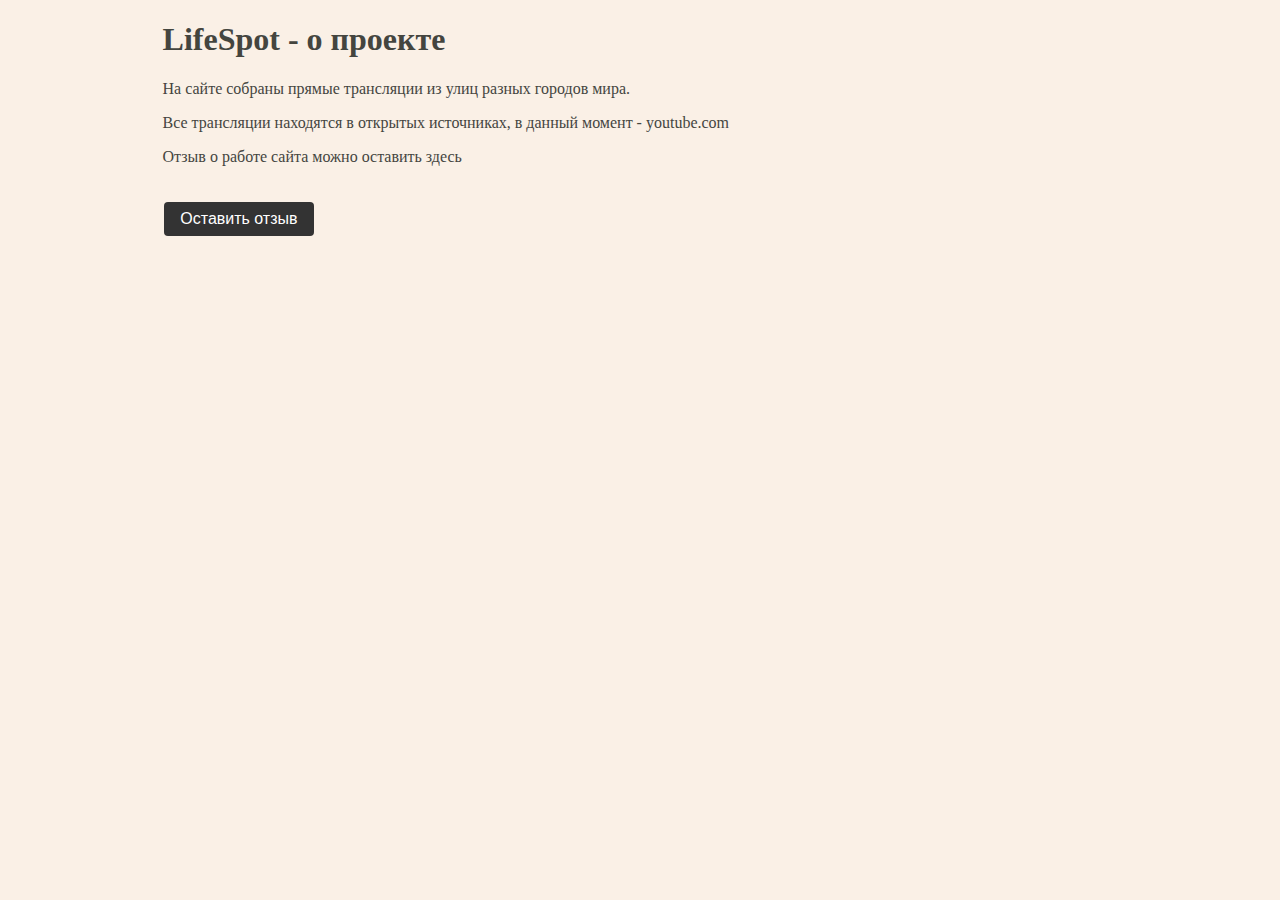
<file: LifeSpot/Views/about.html>
<!DOCTYPE html>
<html lang="en">
 
<head>
   <meta charset="UTF-8">
   <title>LifeSpot</title>
   <link href="../Static/CSS/index.css" rel="stylesheet" type="text/css">
   <script type="text/javascript" src="../Static/JS/about.js"></script>
   <script type="text/javascript" src="../Static/JS/slider.js"></script>
</head>
 
<body>
    <header id="header-index">
       <h1>LifeSpot - о проекте</h1>
       <p>На сайте собраны прямые трансляции из улиц разных городов мира.</p>
       <p>Все трансляции находятся в открытых источниках, в данный момент - youtube.com</p>
       <!--SLIDER-->
       <p>Отзыв о работе сайта можно оставить здесь</p>
    </header>
    
    <!--SIDEBAR-->
    
    <div class="reviews">
       <div class="review-button">
           <button onclick="addComment()">Оставить отзыв</button>
       </div>
    </div>
    
    <div class="review-text-container">
        <!-- Сюда будут добавляться отзывы через JS -->
    </div>
    
    <!--FOOTER-->
</body>
</html>
</file>
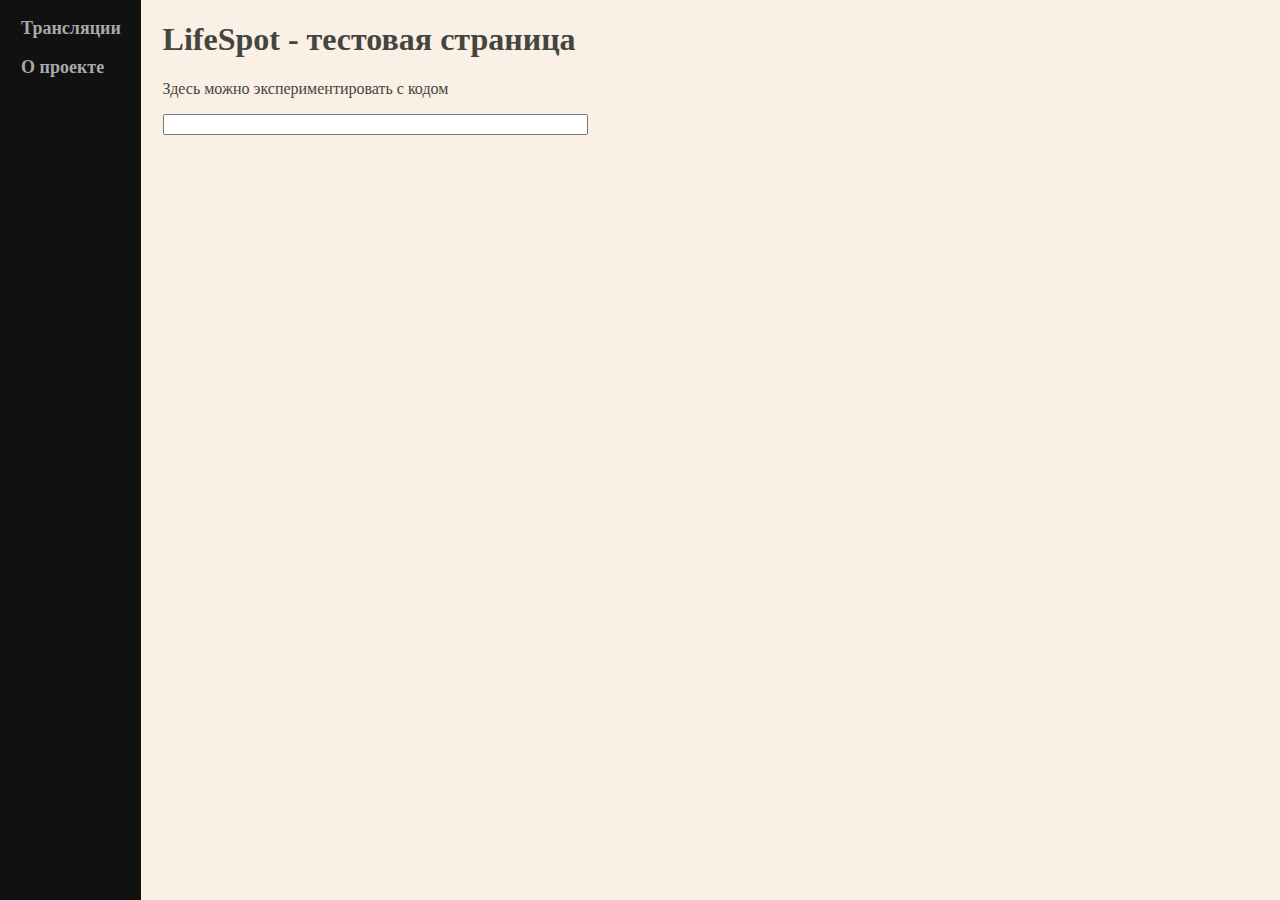
<file: LifeSpot/Views/testing.html>
<!DOCTYPE html>
<html lang="en">
 
   <head>
       <meta charset="UTF-8">
       <title>LifeSpot</title>
       <link href="../Static/CSS/index.css" rel="stylesheet" type="text/css">
       <script> 
        // для получения пользовательского ввода самое простое - воспользоваться конструкцией prompt()
         let userName = prompt("Пожалуйста, введите ваше имя");
         alert(`Приветствуем, ${userName}. В вашем имени ${userName.length} символов`)
      </script>
   </head>
  
   <header id="header-index">
       <h1>LifeSpot - тестовая страница</h1>
       <p>Здесь можно экспериментировать с кодом</p>
       <input type="text" oninput="
        /* Обработчик ввода текста */
           " size=50%>
   </header>
  
   <aside id="sidebar">
       <div class="navbar">
           <a href="/"><p>Трансляции</p></a>
           <a href="/"><p>О проекте</p></a>
       </div>
   </aside>
  
   <!--SIDEBAR-->
   <body></body>
   <!--FOOTER-->
 
</html>
</file>
<file: LifeSpot/Static/CSS/index.css>
/* Простые селекторы*/
body, html {
    height: 100%;
    margin: 0;
}

/* Стили для всего документа */
body {
    display: flex;
    flex-direction: column;
    min-height: 100vh; /* Минимальная высота на весь экран */
    padding-left: 10%;
    background-color: linen;
}

/* Стили для заголовка */
header {
    color: black;
    padding-left: 3%;
}
/* Стили для заголовка */
#header-index{
    color: #44453f;
 }
 /* Стили футера */
footer {
    margin-top: auto; /* Отталкивает футер вниз */
    text-align: left; /* Выравнивание по левому краю вместо центра */
    padding: 10px 0 10px 3%; /* Верх, право, низ, лево - добавляем отступ слева */
    font-size: medium;
    color: dimgrey;
}
/* Стили для боковой панели */
aside {
    position: fixed;
    font-size: large;
    font-weight: bold;
    height:100%; 
    width:11%;
    z-index:1;
    top:0; 
    left:0;
    background-color:#111;
    overflow-x:hidden;
}
/* Стили для контейнера видео */
.video-container {
    flex: 1;
    display: flex;
    align-items: flex-start;
    padding-left: 0.5%;
}
/* Стили для контейнера видео */
.video-container figure {
    text-align: left;
}
/* Стили для iframe */
.video-container iframe {
    width: 400px;
    height: 300px;
}
/* Стили для figcaption */
.video-container figcaption {
    margin-top: 5px;
    font-size: 30px;
    color: #333;
    font-weight: bold;
    text-align: left;
}
/* Стили для кнопки */
.video-container button {
    margin-top: 10px; /* Добавляем отступ сверху */
    padding: 8px 16px;
    font-size: 16px;
    border: none;
    background-color: #333;
    color: white;
    cursor: pointer;
    border-radius: 4px;
    transition: background-color 0.3s ease;
}
/* Стили для кнопки при наведении мышью */
.video-container button:hover {
    background-color: #fa0707;
}
/* Стили для панели навигации */
.navbar {
    color: darkgray;
    padding-left: 15%;
}
 /* Стили панели навигации */
 .navbar p{
    color: darkgray;
 }
 /* Стили панели навигации при наведении мышью */
 .navbar p:hover{
    color: aliceblue;
 }
/* Стили ссылок в панели навигации */
.navbar a {
    display: block;
    color: darkgray;
    text-decoration: none;
    text-align: left;
    margin: 0;
}
/* Стили ссылок в панели навигации при наведении мышью */
.navbar a:hover {
    color: aliceblue;
}
/* Стили для всех элементов */
header,body,footer,.video-container{
    background-color: linen;
 }
/* Стили для поля поиска */
#search {
    width: 23.2%;
    padding: 10px;
    margin-top: 10px;
    font-size: 16px;
    border: 2px solid #ccc;
    border-radius: 4px;
    transition: border-color 0.3s ease; /* Плавный переход для эффекта */
}
/* Стили для поля поиска при фокусе */
#search:focus {
    border-color: #44453f; /* Цвет рамки при фокусе */
    outline: none; /* Убираем стандартное выделение */
}

.review-container,.review-button{
    display: block; /* Чтобы элементы шли друг под другом */
    width: 100%; /* Растягиваем на всю ширину */
    padding-left: 0%; /* Убираем padding, чтобы не было смещения внутри */
    box-sizing: border-box;
    margin-left: 3.5%; /* Убираем отступ слева полностью */
    padding-right: 10%; /* Добавляем отступ справа, чтобы соответствовать ширине контейнера изображений */
 }
  
 .review-text {
    display: block;
    margin-left: 0;
    padding: 10px; /* Добавляем padding со всех сторон */
    border-radius: 5px;
    background-color: rgba(255, 255, 255, 0.5); /* Легкий фон для отзывов */
    margin-bottom: 10px; /* Отступ между отзывами */
    width: 100%; /* Растягиваем на всю ширину */
    box-sizing: border-box;
    margin-left: 3.5%; /* Увеличиваем отступ слева, чтобы соответствовать кнопке */
 }
 
 /* Стили для контейнера отзывов */
 .reviews {
    display: flex;
    flex-direction: column; /* Элементы идут в столбик */
    align-items: flex-start; /* Выравнивание по левому краю */
    margin-left: 0; /* Убираем отступ слева полностью */
    width: 100%; /* Растягиваем на всю ширину */
    margin-top: 20px; /* Добавляем отступ сверху для отделения от других элементов */
    box-sizing: border-box;
    padding-right: 10%; /* Добавляем отступ справа, чтобы соответствовать ширине контейнера изображений */
 }

 /* Стили для кнопки отзыва */
 .review-button button {
    padding: 8px 16px;
    font-size: 16px;
    border: none;
    background-color: #333;
    color: white;
    cursor: pointer;
    border-radius: 4px;
    transition: background-color 0.3s ease;
 }

 /* Стили для кнопки отзыва при наведении */
 .review-button button:hover {
    background-color: #fa0707;
 }

.review-text-container {
    display: flex;
    flex-direction: column; /* Элементы идут в столбик */
    width: 100%; /* Растягиваем на всю ширину */
    margin-top: 10px;
    box-sizing: border-box;
    align-items: flex-start; /* Выравнивание по левому краю */
    margin-left: 0; /* Убираем отступ слева полностью */
    padding-right: 10%; /* Добавляем отступ справа, чтобы соответствовать ширине контейнера изображений */
}

/* Стили для текста отзыва */
.review-text {
    display: block;
    padding: 10px;
    border-radius: 5px;
    background-color: rgba(255, 255, 255, 0.5);
    margin-bottom: 10px;
    width: 100%; /* Растягиваем на всю ширину */
    box-sizing: border-box;
}

/* Стили для слайдера */
.slider-container {
    margin: 20px 0;
    padding: 15px;
    background-color: rgba(255, 255, 255, 0.5);
    border-radius: 8px;
    box-shadow: 0 4px 8px rgba(0, 0, 0, 0.1);
    border: 3px solid #fa0707; /* Добавляем красную обводку */
}

.slider-container h2 {
    text-align: center;
    margin-bottom: 20px;
    color: #333;
    font-size: 24px;
    text-transform: uppercase;
    letter-spacing: 1px;
}

/* Обертка слайдера для стрелок */
.slider-wrapper {
    display: flex;
    align-items: center;
    justify-content: center;
    position: relative;
}

/* Стрелки навигации */
.slider-arrow {
    background-color: rgba(0, 0, 0, 0.5);
    color: white;
    border: none;
    border-radius: 50%;
    width: 40px;
    height: 40px;
    font-size: 20px;
    cursor: pointer;
    z-index: 10;
    transition: background-color 0.3s ease;
    display: flex;
    align-items: center;
    justify-content: center;
}

.slider-arrow:hover {
    background-color: rgba(0, 0, 0, 0.8);
}

.prev-arrow {
    margin-right: 10px;
}

.next-arrow {
    margin-left: 10px;
}

.slider-images {
    display: flex;
    position: relative;
    width: 700px; /* Увеличиваем ширину в два раза */
    height: 580px; /* Увеличиваем высоту также пропорционально */
    overflow: hidden;
}

.slider-image {
    position: absolute;
    top: 0;
    left: 0;
    text-align: center;
    width: 100%;
    background-color: white;
    padding: 15px;
    border-radius: 6px;
    box-shadow: 0 4px 10px rgba(0, 0, 0, 0.15);
    transition: transform 0.5s ease, opacity 0.5s ease;
    opacity: 0;
    transform: translateX(100%);
    box-sizing: border-box;
}

.slider-image.active {
    opacity: 1;
    transform: translateX(0);
    z-index: 1;
}

.slider-image img {
    width: 640px; /* Увеличиваем ширину изображения в два раза */
    height: 480px; /* Увеличиваем высоту изображения в два раза */
    object-fit: cover;
    border-radius: 4px;
    box-shadow: 0 2px 4px rgba(0, 0, 0, 0.1);
}

.slider-image p {
    margin-top: 8px;
    font-weight: bold;
    color: white;
    background-color: #fa0707;
    padding: 8px 12px;
    border-radius: 4px;
    display: inline-block;
    cursor: pointer;
    transition: background-color 0.3s ease;
}

.slider-image p:hover {
    background-color: #d40606;
}

/* Кнопка полноэкранного режима */
.fullscreen-btn {
    position: absolute;
    top: 10px;
    right: 10px;
    background-color: rgba(0, 0, 0, 0.5);
    width: 30px;
    height: 30px;
    border-radius: 50%;
    display: flex;
    align-items: center;
    justify-content: center;
    cursor: pointer;
    z-index: 2;
    transition: background-color 0.3s ease;
}

.fullscreen-btn:hover {
    background-color: rgba(0, 0, 0, 0.8);
}

.fullscreen-icon {
    color: white;
    font-size: 16px;
    font-style: normal;
}

/* Полноэкранный режим */
.fullscreen-container {
    position: fixed;
    top: 0;
    left: 0;
    width: 100%;
    height: 100%;
    background-color: rgba(0, 0, 0, 0.9);
    z-index: 1000;
    display: none;
    justify-content: center;
    align-items: center;
}

.fullscreen-content {
    position: relative;
    width: 90%;
    height: 90%;
    display: flex;
    align-items: center;
    justify-content: center;
}

.fullscreen-image-container {
    width: 80%;
    height: 80%;
    display: flex;
    align-items: center;
    justify-content: center;
}

#fullscreen-image {
    max-width: 100%;
    max-height: 100%;
    object-fit: contain;
}

.fullscreen-arrow {
    background-color: rgba(255, 255, 255, 0.3);
    color: white;
    border: none;
    border-radius: 50%;
    width: 50px;
    height: 50px;
    font-size: 24px;
    cursor: pointer;
    margin: 0 20px;
    z-index: 1001;
    transition: background-color 0.3s ease;
    display: flex;
    align-items: center;
    justify-content: center;
}

.fullscreen-arrow:hover {
    background-color: rgba(255, 255, 255, 0.5);
}

.fullscreen-close {
    position: absolute;
    top: 20px;
    right: 20px;
    background-color: rgba(255, 255, 255, 0.3);
    color: white;
    border: none;
    border-radius: 50%;
    width: 40px;
    height: 40px;
    font-size: 24px;
    cursor: pointer;
    z-index: 1001;
    transition: background-color 0.3s ease;
    display: flex;
    align-items: center;
    justify-content: center;
}

.fullscreen-close:hover {
    background-color: rgba(255, 255, 255, 0.5);
}
</file>
